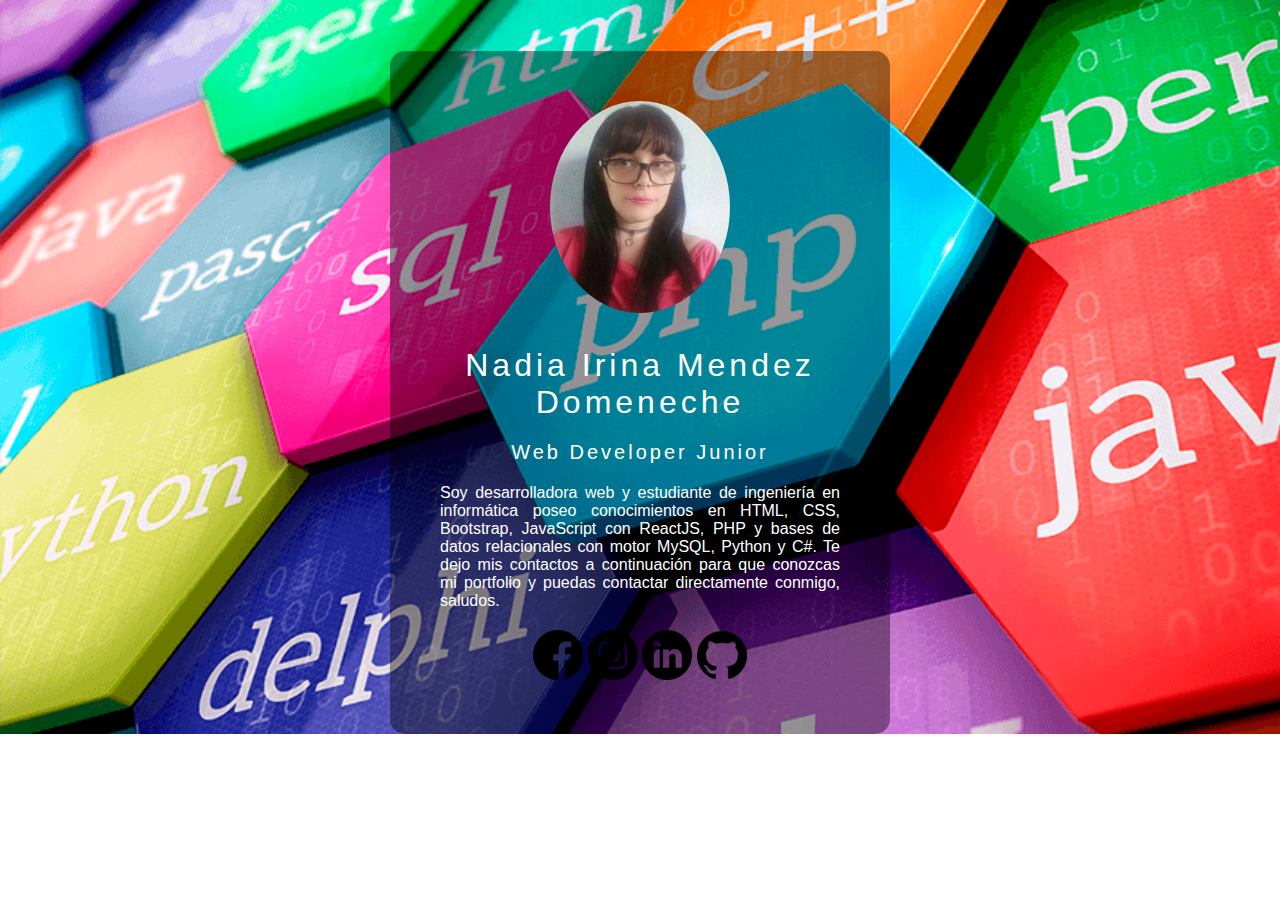
<file: index.html>
<!DOCTYPE html>
<html>
<head>
	<meta charset="utf-8">
	<meta name="viewport" content="widht=device-widht, initial-scale=1.0">
	<meta http-equiv="X-UA-Compatible" content="ie=edge">
	<link rel="stylesheet" href="">
	<title>Nadia Irina Mendez</title>
	<link rel="stylesheet" href="style.css">
	<link rel="stylesheet" href="C:\Users\Nadia Mendez\Desktop\programas de nadia\htdocs\Instalacion bootstrap\pagina_web_personal\awesome\fontawesome-free-5.15.3-web\css\fontawesome.min.css">
</head>
<body>
<section class="box">
	<img src="yo.jpg" width="180" alt="Nadia Irina Mendez" class="box-img">
	<h1>Nadia Irina Mendez Domeneche</h1>
	<h2>Web Developer Junior</h2>
	<p>Soy desarrolladora web y estudiante de ingeniería en informática poseo conocimientos en HTML, CSS, Bootstrap, JavaScript con ReactJS, PHP y bases de datos relacionales con motor MySQL, Python y C#.
	 Te dejo mis contactos a continuación para que conozcas mi portfolio y puedas contactar directamente conmigo, saludos.</p>
	<div>
	<ul>
		<tr>
        <td>
            <a href="https://www.facebook.com/nadiairinamendez"> <img src="facebook.png" width="50" height="50" ></a>
        </td>
        <td>
            <a href="https://www.instagram.com/nadia_irina_mendez/"></a><img src="instagram.png" width="50" 
     height="50" ></td>
 		</td>
 		<td>
            <a href="https://www.linkedin.com/in/nadia-irina-3ba648196/"></a><img src="linkedin.png" width="50" 
     height="50" ></td>
        </td>
        <td>
            <a href="https://github.com/Nadia-Irina-Mendez"></a><img src="github.png" width="50" 
     height="50" ></td>
 		</td>
    </tr>
	</ul>
	 
</div>
</section>
</body>
</html>
</file>
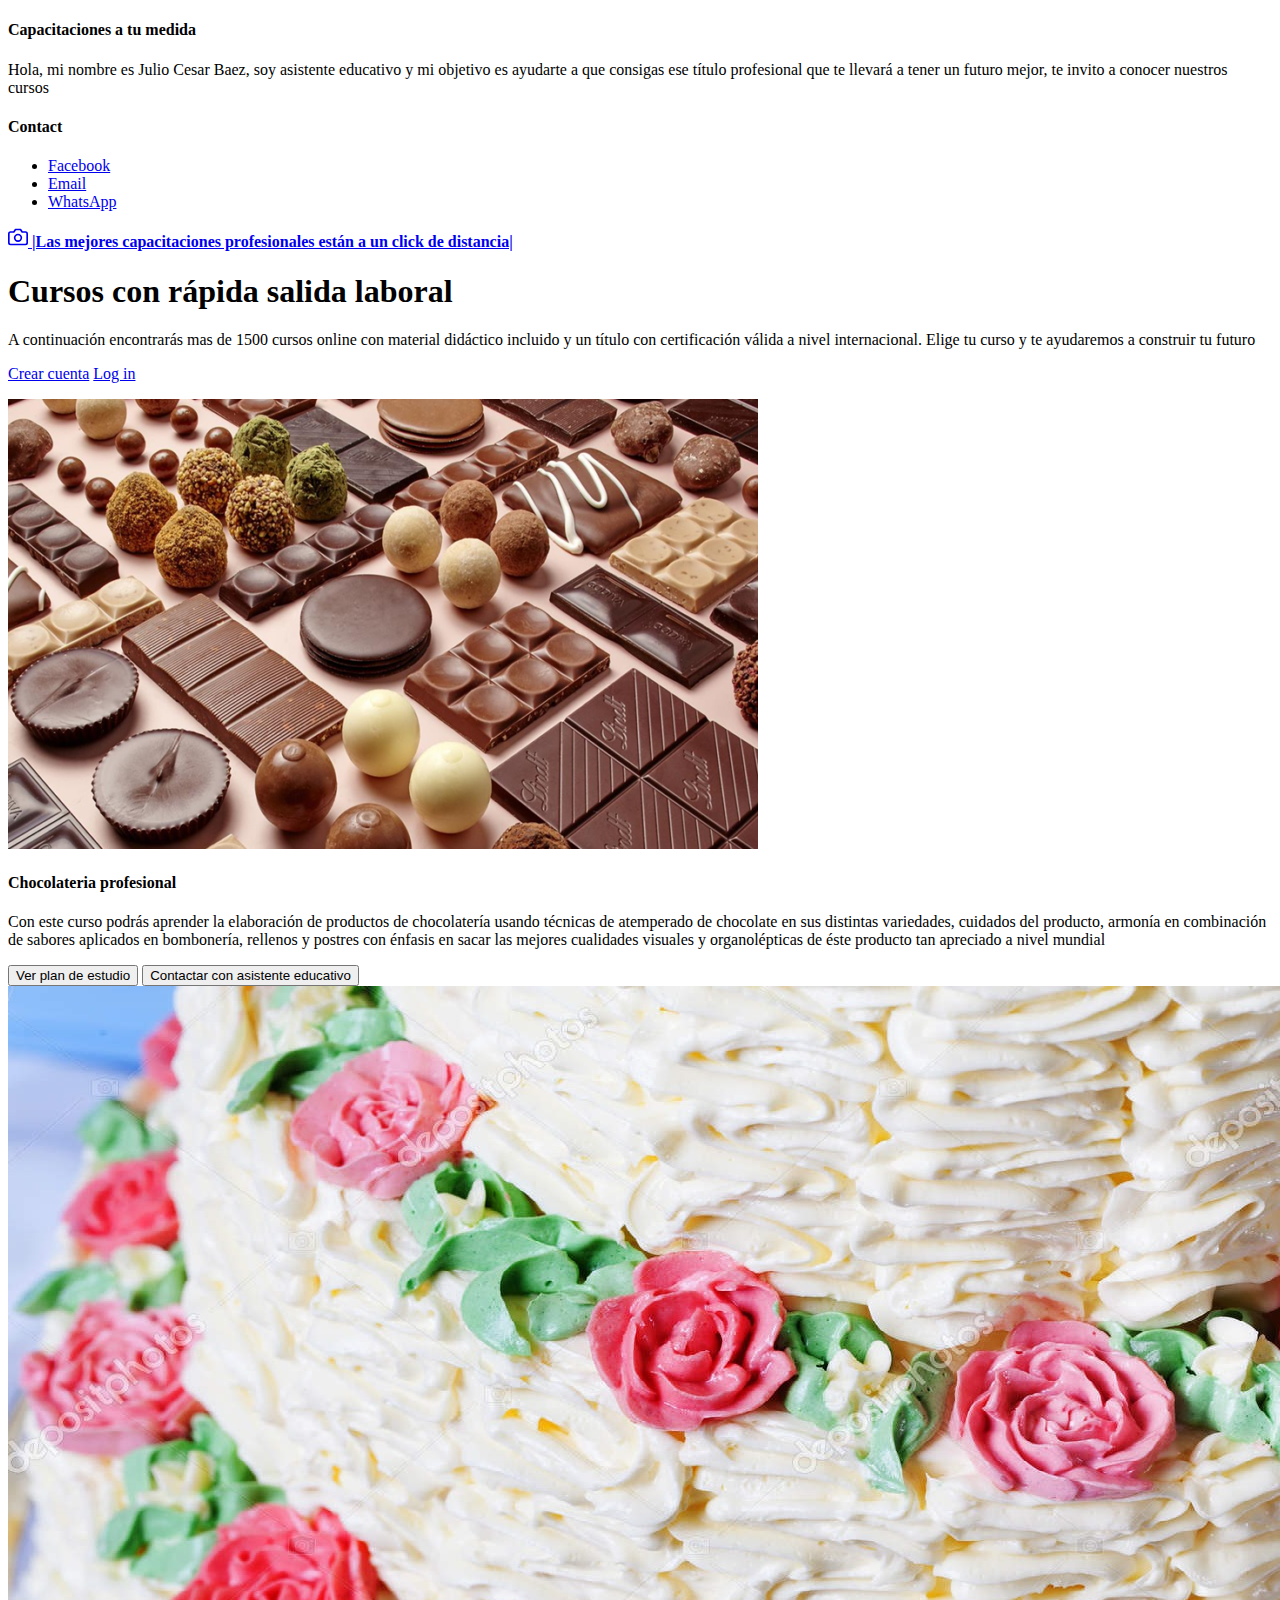
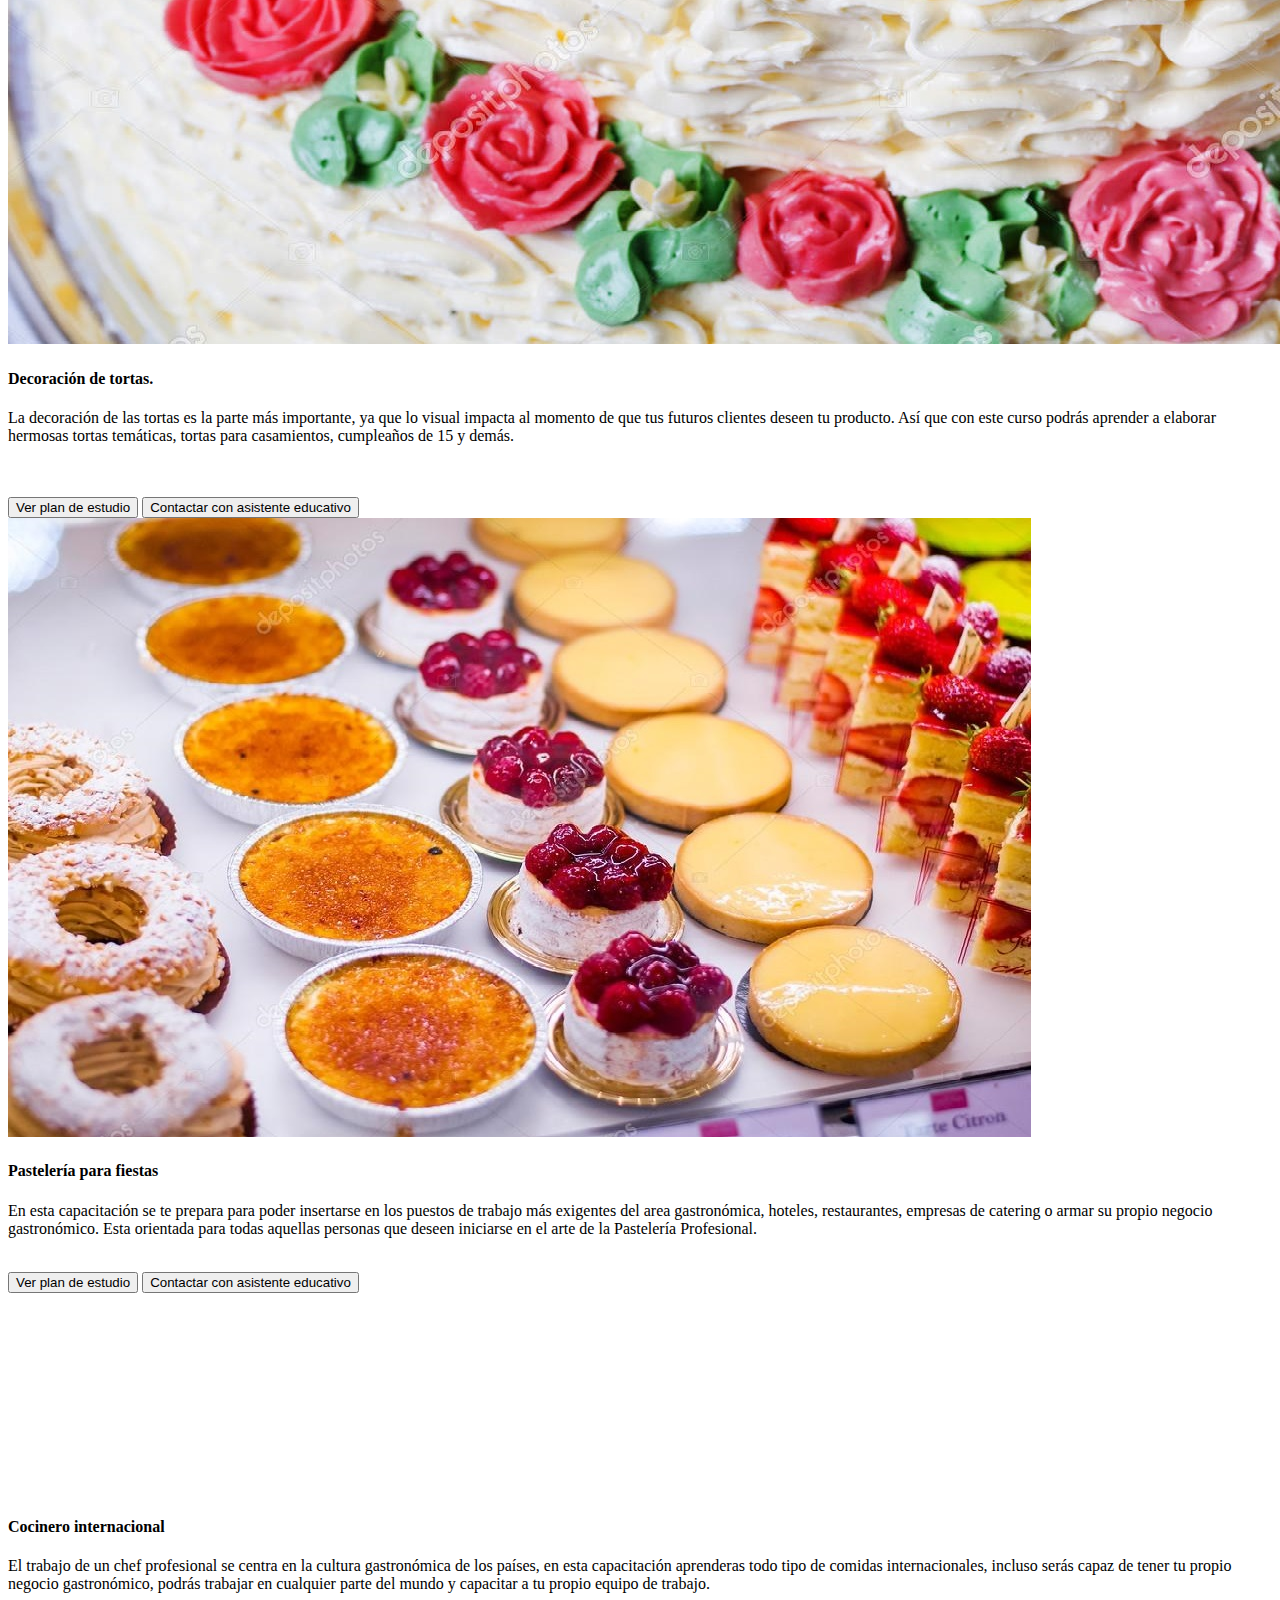
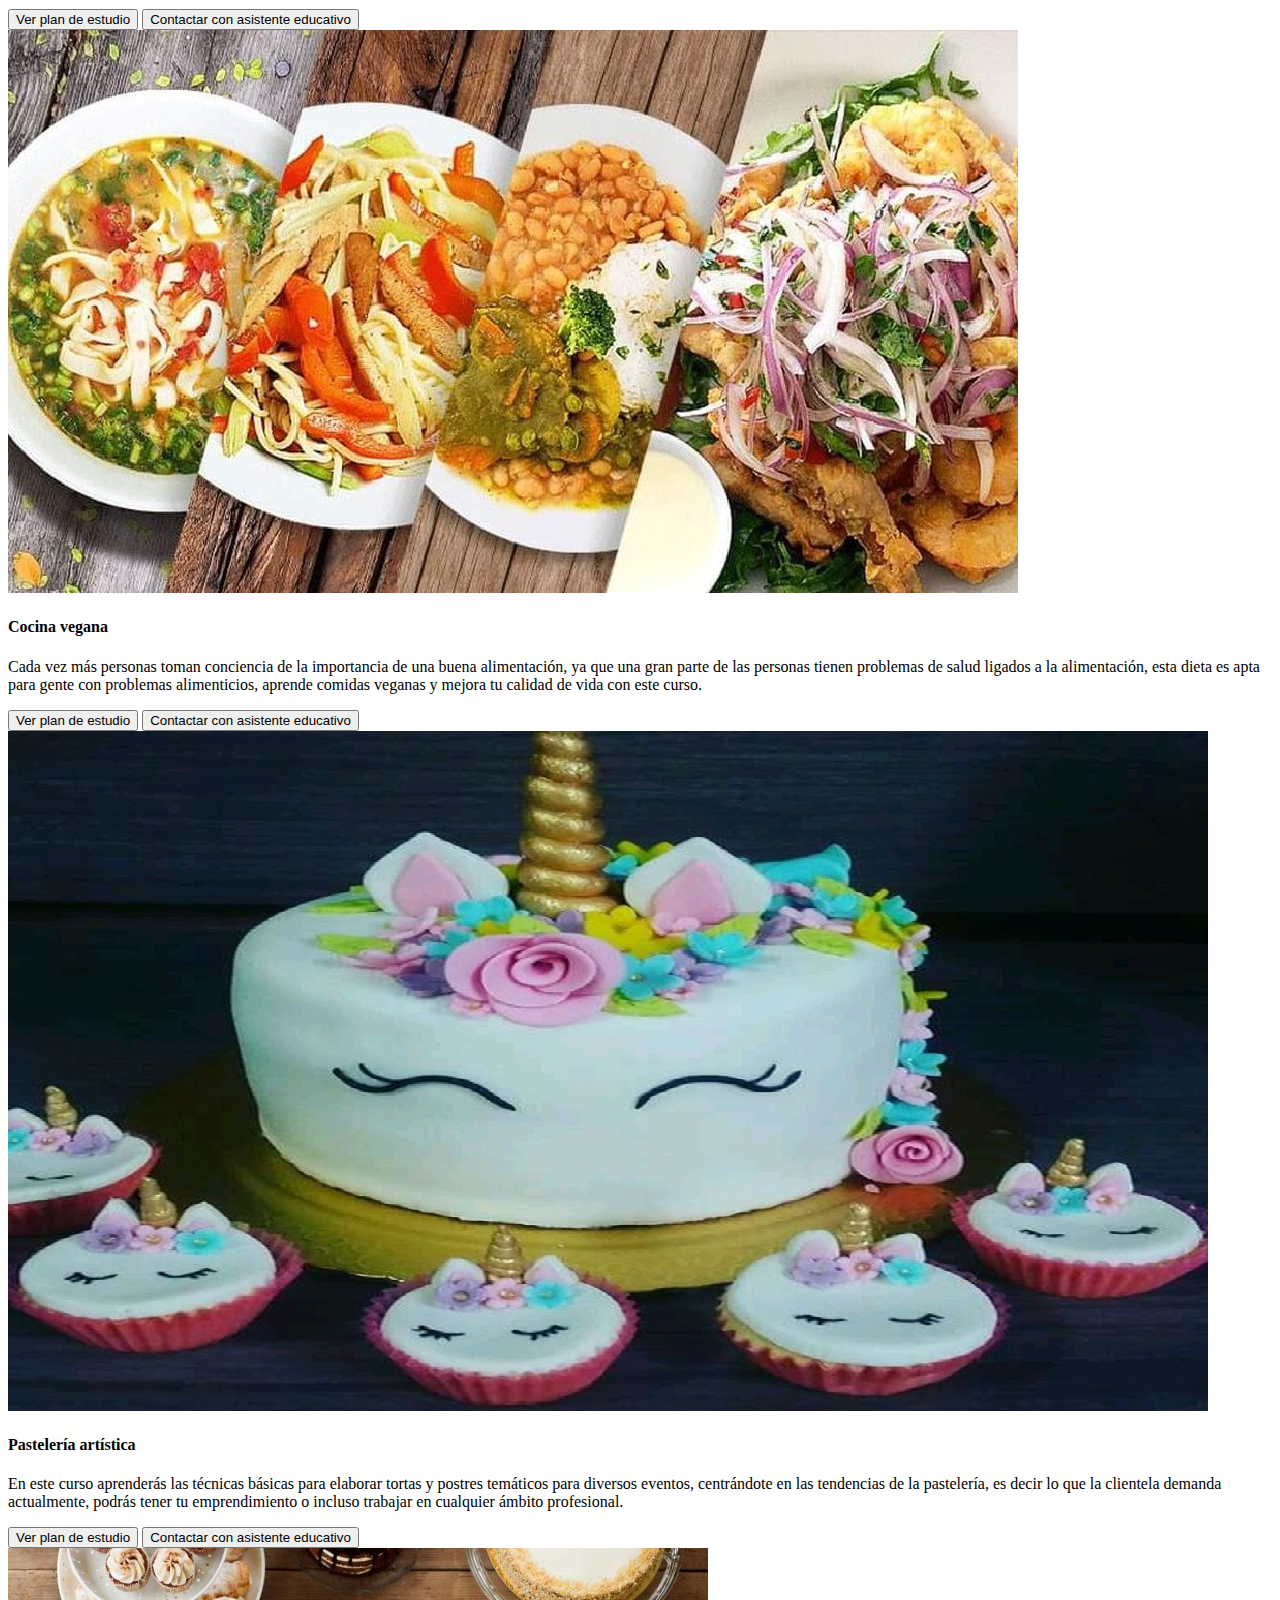
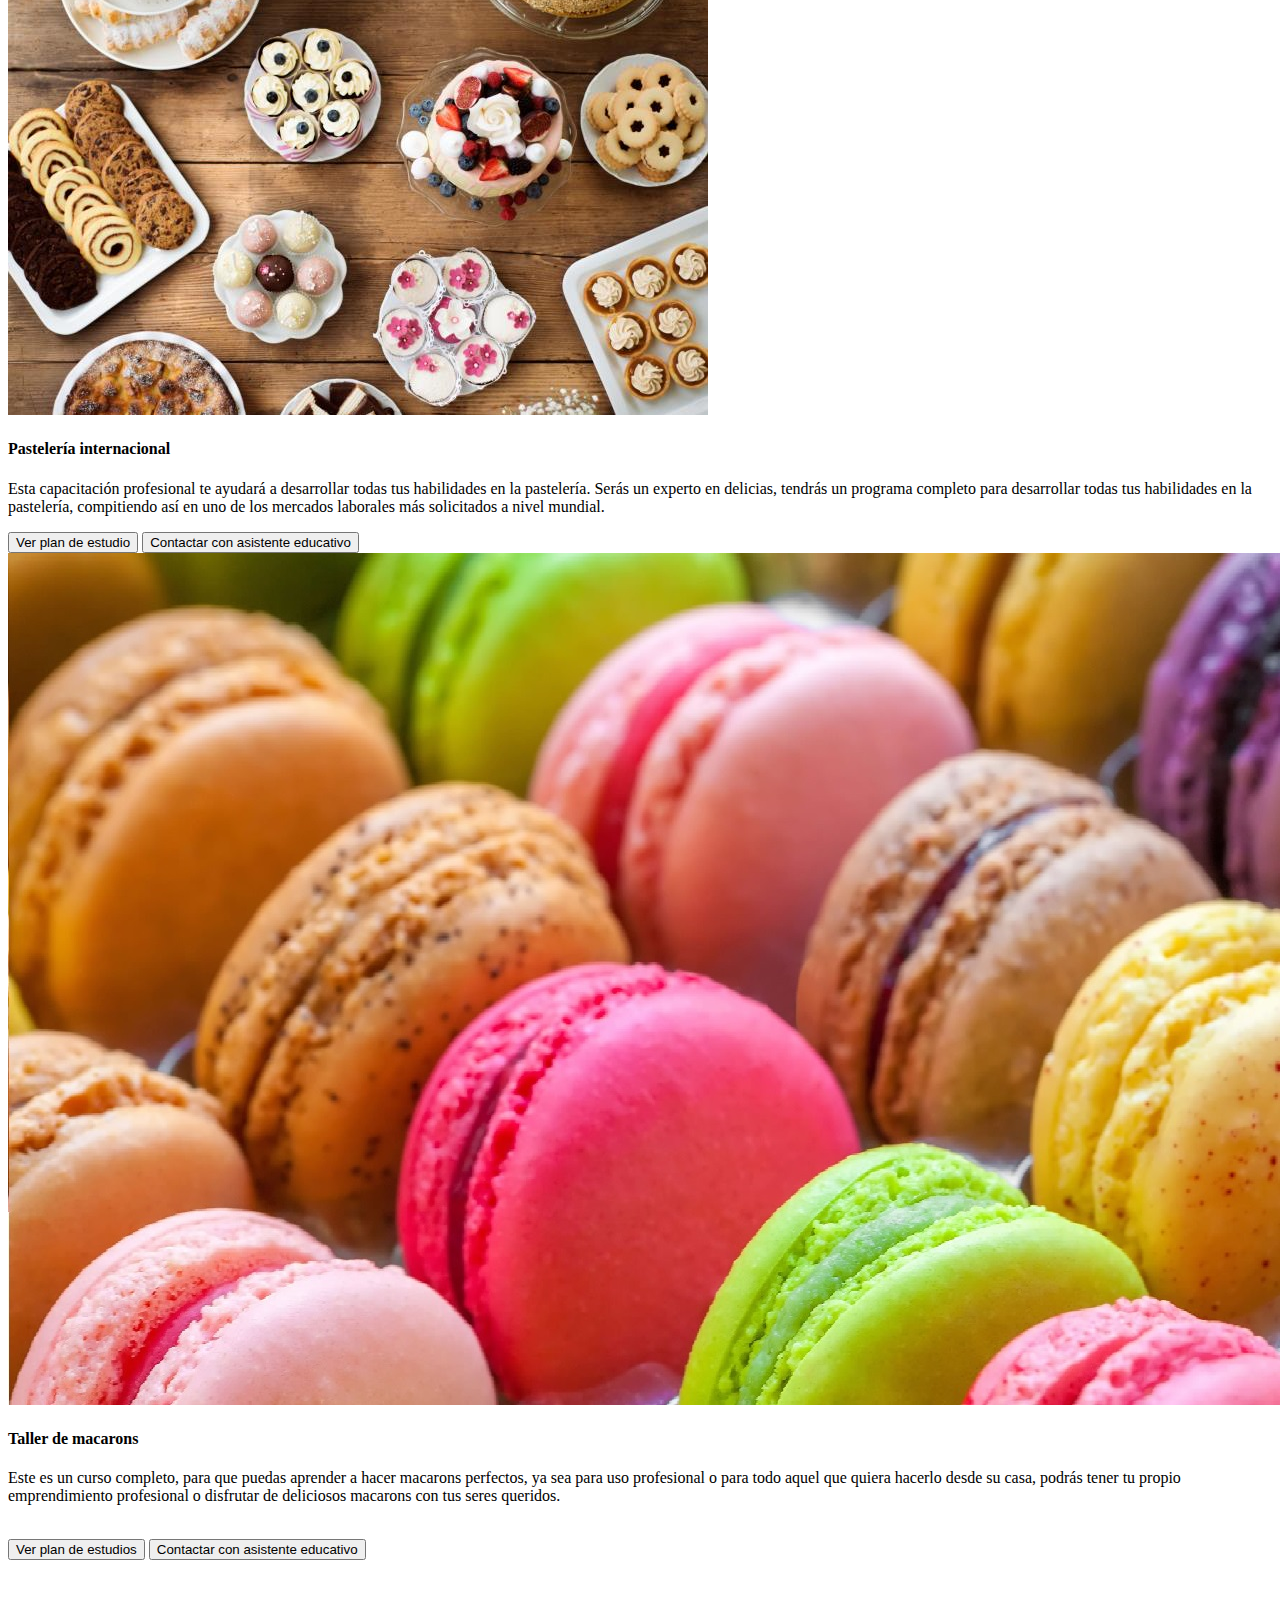
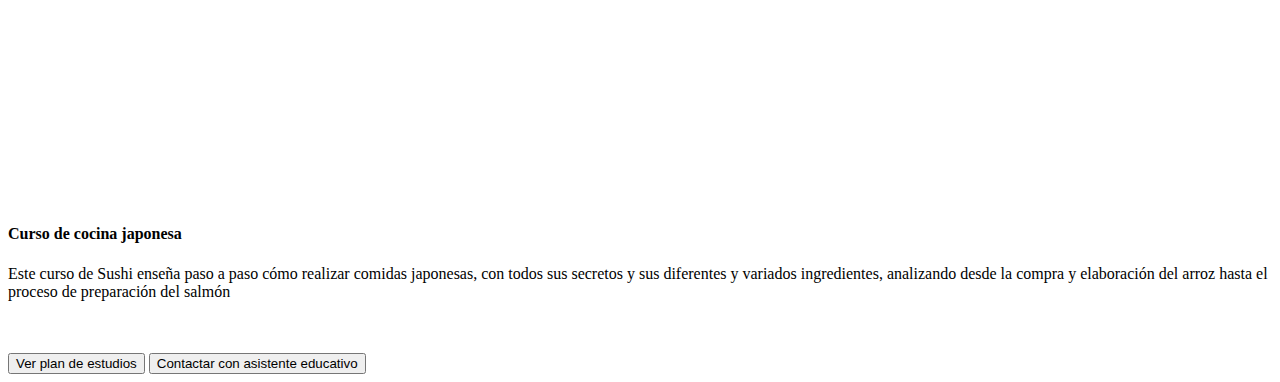
<file: pagina_web/index.html>
<!doctype html>
<html lang="en">
  <head>
    <!-- Required meta tags -->
    <meta charset="utf-8">
    <meta name="viewport" content="width=device-width, initial-scale=1">

    <!-- Bootstrap CSS -->
    <link href="https://cdn.jsdelivr.net/npm/bootstrap@5.0.1/dist/css/bootstrap.min.css" rel="stylesheet" integrity="sha384-+0n0xVW2eSR5OomGNYDnhzAbDsOXxcvSN1TPprVMTNDbiYZCxYbOOl7+AMvyTG2x" crossorigin="anonymous">

    <title>Capacitación a tu medida</title>
  </head>
  <body>
     <header>
      <div class="collapse bg-dark" id="navbarHeader">
        <div class="container">
          <div class="row">
            <div class="col-sm-8 col-md-7 py-4">
              <h4 class="text-white"> Capacitaciones a tu medida</h4>
              <p class="text-muted">Hola, mi nombre es Julio Cesar Baez, soy asistente educativo y mi objetivo es ayudarte a que consigas ese título profesional que te llevará a tener un futuro mejor, te invito a conocer nuestros cursos</p>
            </div>
            <div class="col-sm-4 offset-md-1 py-4">
              <h4 class="text-white">Contact</h4>
              <ul class="list-unstyled">
                <!--Contactos redes sociales-->
                <li><a href="#" class="text-white">Facebook</a></li>
                <li><a href="#" class="text-white">Email</a></li>
                <li><a href="#" class="text-white">WhatsApp</a></li>
              </ul>
            </div>
          </div>
        </div>
      </div>
      <div class="navbar navbar-dark bg-dark box-shadow">
        <div class="container d-flex justify-content-between">
          <a href="#" class="navbar-brand d-flex align-items-center">
            <svg xmlns="http://www.w3.org/2000/svg" width="20" height="20" viewBox="0 0 24 24" fill="none" stroke="currentColor" stroke-width="2" stroke-linecap="round" stroke-linejoin="round" class="mr-2"><path d="M23 19a2 2 0 0 1-2 2H3a2 2 0 0 1-2-2V8a2 2 0 0 1 2-2h4l2-3h6l2 3h4a2 2 0 0 1 2 2z"></path><circle cx="12" cy="13" r="4"></circle></svg>
            <strong> |Las mejores capacitaciones profesionales están a un click de distancia| </strong>
          </a>
          <div>
              <section class="jumbotron text-center">
        <div class="container">
          <h1 class="jumbotron-heading">Cursos con rápida salida laboral</h1>
          <p class="lead text-muted">A continuación encontrarás mas de 1500 cursos online con material didáctico incluido y un título con certificación válida a nivel internacional. Elige tu curso y te ayudaremos a construir tu futuro</p>
          <p>
            <a href="#" class="btn btn-primary my-2">Crear cuenta</a>
            <a href="#" class="btn btn-secondary my-2">Log in</a>
          </p>
        </div>
      </section>
          </div>
        </div>
      </div>
    </header>
<main role="main">
<div>
      <section class="jumbotron text-center">
        

      <div class="album py-5 bg-light">
        <div class="container">

          <div class="row">
            <div class="col-md-4">
              <div class="card mb-4 box-shadow">
                <img class="card-img-top" src="choco.jpg" alt="Chocolate">
                <div class="card-body">
                  <h4>Chocolateria profesional</h4>
                  <p class="card-text">Con este curso podrás aprender la elaboración de productos de chocolatería usando técnicas de atemperado de chocolate en sus distintas variedades, cuidados del producto, armonía en combinación de sabores aplicados en bombonería, rellenos y postres con énfasis en sacar las mejores cualidades visuales y organolépticas de éste producto tan apreciado a nivel mundial</p>
                  <div class="d-flex justify-content-between align-items-center">
                    <div class="btn-group">
                      <button type="button" class="btn btn-sm btn-outline-secondary">Ver plan de estudio</button>
                      <button type="button" class="btn btn-sm btn-outline-secondary">Contactar con asistente educativo</button>
                    </div>
                  </div>
                </div>
              </div>
            </div>
            
            <div class="col-md-4">
              <div class="card mb-4 box-shadow">
                <img class="card-img-top" src="torta.jpg" alt="torta">
                <div class="card-body">
                  <h4>Decoración de tortas.</h4>
                  <p class="card-text">La decoración de las tortas es la parte más importante, ya que lo visual impacta al momento de que tus futuros clientes deseen tu producto. Así que con este curso podrás aprender a elaborar hermosas tortas temáticas, tortas para casamientos, cumpleaños de 15 y demás.</p>
                  <br>
                  <br>

                  <div class="d-flex justify-content-between align-items-center">
                    <div class="btn-group">
                      <button type="button" class="btn btn-sm btn-outline-secondary">Ver plan de estudio</button>
                      <button type="button" class="btn btn-sm btn-outline-secondary">Contactar con asistente educativo</button>
                    </div>
                  </div>
                </div>
              </div>
            </div>
            <div class="col-md-4">
              <div class="card mb-4 box-shadow">
                <img class="card-img-top" src="pasteleria.jpg" alt="Pasteleria">
                <div class="card-body">
                  <h4>Pastelería para fiestas</h4>
                  <p class="card-text">En esta capacitación se te prepara para poder insertarse en los puestos de trabajo más exigentes del area gastronómica, hoteles, restaurantes, empresas de catering o armar su propio negocio gastronómico. Esta orientada para todas aquellas personas que deseen iniciarse en el arte de la Pastelería Profesional.</p>
                  <br>
                  <div class="d-flex justify-content-between align-items-center">
                    <div class="btn-group">
                      <button type="button" class="btn btn-sm btn-outline-secondary">Ver plan de estudio</button>
                      <button type="button" class="btn btn-sm btn-outline-secondary">Contactar con asistente educativo</button>
                    </div>
                  </div>
                </div>
              </div>
            </div>

            <div class="col-md-4">
              <div class="card mb-4 box-shadow">
                <iframe width="350" height="200" src="https://www.youtube.com/embed/2XdOloUNraU" title="YouTube video player" frameborder="0" allow="accelerometer; autoplay; clipboard-write; encrypted-media; gyroscope; picture-in-picture" allowfullscreen></iframe>
                <div class="card-body">
                  <h4>Cocinero internacional</h4>
                  <p class="card-text">El trabajo de un chef profesional se centra en la cultura gastronómica de los países, en esta capacitación aprenderas todo tipo de comidas internacionales, incluso serás capaz de tener tu propio negocio gastronómico, podrás trabajar en cualquier parte del mundo y capacitar a tu propio equipo de trabajo.</p>
                  <div class="d-flex justify-content-between align-items-center">
                    <div class="btn-group">
                      <button type="button" class="btn btn-sm btn-outline-secondary">Ver plan de estudio</button>
                      <button type="button" class="btn btn-sm btn-outline-secondary">Contactar con asistente educativo</button>
                    </div>
                  </div>
                </div>
              </div>
            </div>
            <div class="col-md-4">
              <div class="card mb-4 box-shadow">
                <img class="card-img-top" src="vegano.jpg" alt="Cocina vegana">
                <div class="card-body">
                  <h4>Cocina vegana</h4>
                  <p class="card-text">Cada vez más personas toman conciencia de la importancia de una buena alimentación, ya que una gran parte de las personas tienen problemas de salud ligados a la alimentación, esta dieta es apta para gente con problemas alimenticios, aprende comidas veganas y mejora tu calidad de vida con este curso.</p>
                  <div class="d-flex justify-content-between align-items-center">
                    <div class="btn-group">
                      <button type="button" class="btn btn-sm btn-outline-secondary">Ver plan de estudio</button>
                      <button type="button" class="btn btn-sm btn-outline-secondary">Contactar con asistente educativo</button>
                    </div>
                  </div>
                </div>
              </div>
            </div>
            <div class="col-md-4">
              <div class="card mb-4 box-shadow">
                <img class="card-img-top" src="artistica.jpg" alt="Pasteleria artistica">
                <div class="card-body">
                  <h4>Pastelería artística</h4>
                  <p class="card-text">En este curso aprenderás las técnicas básicas para elaborar tortas y postres temáticos para diversos eventos, centrándote en las tendencias de la pastelería, es decir lo que la clientela demanda actualmente, podrás tener tu emprendimiento o incluso trabajar en cualquier ámbito profesional.</p>
                  <div class="d-flex justify-content-between align-items-center">
                    <div class="btn-group">
                      <button type="button" class="btn btn-sm btn-outline-secondary">Ver plan de estudio</button>
                      <button type="button" class="btn btn-sm btn-outline-secondary">Contactar con asistente educativo</button>
                    </div>
                  </div>
                </div>
              </div>
            </div>

            <div class="col-md-4">
              <div class="card mb-4 box-shadow">
                <img class="card-img-top" src="profesional.jpg">
                <div class="card-body">
                  <h4>Pastelería internacional</h4>
                  <p class="card-text">Esta capacitación profesional te ayudará a desarrollar todas tus habilidades en la pastelería. Serás un experto en delicias, tendrás un programa completo para desarrollar todas tus habilidades en la pastelería, compitiendo así en uno de los mercados laborales más solicitados a nivel mundial.</p>
                  <div class="d-flex justify-content-between align-items-center">
                    <div class="btn-group">
                      <button type="button" class="btn btn-sm btn-outline-secondary">Ver plan de estudio</button>
                      <button type="button" class="btn btn-sm btn-outline-secondary">Contactar con asistente educativo</button>
                    </div>
                  </div>
                </div>
              </div>
            </div>
            <div class="col-md-4">
              <div class="card mb-4 box-shadow">
                <img class="card-img-top" src="macaroons.jpg">
                <div class="card-body">
                  <h4>Taller de macarons</h4>
                  <p class="card-text">Este es un curso completo, para que puedas aprender a hacer macarons perfectos, ya sea para uso profesional o para todo aquel que quiera hacerlo desde su casa, podrás tener tu propio emprendimiento profesional o disfrutar de deliciosos macarons con tus seres queridos.</p>
                  <br>
                  <div class="d-flex justify-content-between align-items-center">
                    <div class="btn-group">
                      <button type="button" class="btn btn-sm btn-outline-secondary">Ver plan de estudios</button>
                      <button type="button" class="btn btn-sm btn-outline-secondary">Contactar con asistente educativo</button>
                    </div>
                  </div>
                </div>
              </div>
            </div>
            <div class="col-md-4">
              <div class="card mb-4 box-shadow">
                <iframe width="350" height="240" src="https://www.youtube.com/embed/OyJ3TAfpVJo" title="YouTube video player" frameborder="0" allow="accelerometer; autoplay; clipboard-write; encrypted-media; gyroscope; picture-in-picture" allowfullscreen></iframe>
                <div class="card-body">
                  <h4>Curso de cocina japonesa</h4>
                  <p class="card-text">Este curso de Sushi enseña paso a paso cómo realizar comidas japonesas, con todos sus secretos y sus diferentes y variados ingredientes, analizando desde la compra y elaboración del arroz hasta el proceso de preparación del salmón</p>
                  <br>
                  <br>
                  <div class="d-flex justify-content-between align-items-center">
                    <div class="btn-group">
                      <button type="button" class="btn btn-sm btn-outline-secondary">Ver plan de estudios</button>
                      <button type="button" class="btn btn-sm btn-outline-secondary">Contactar con asistente educativo</button>
                    </div>
                  </div>
                </div>
              </div>
            </div>
          </div>
        </div>
      </div>
    </main>
    </section>
  </body>
</html>
</file>
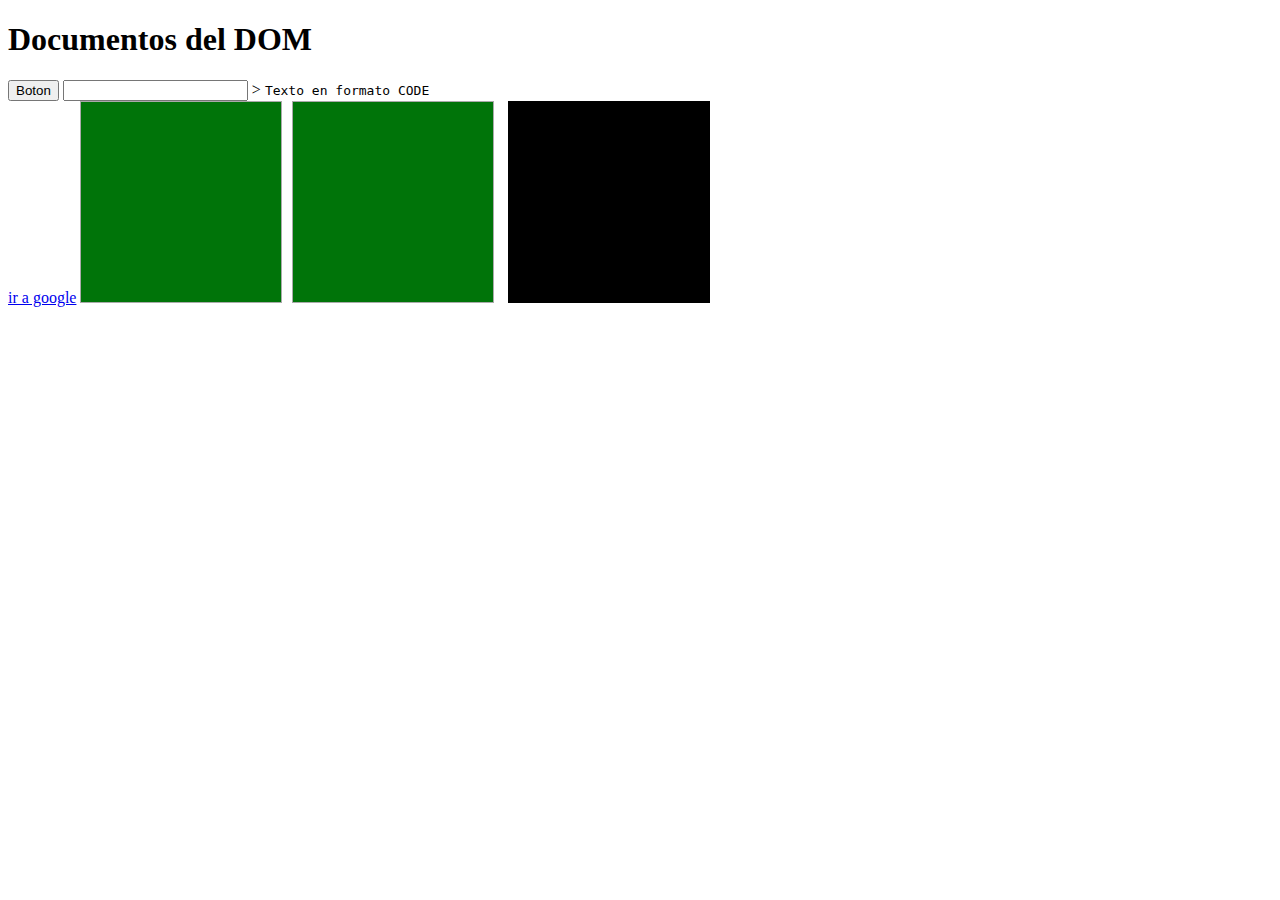
<file: 01.introduccionPHP/atributos del DOM.html>
<!DOCTYPE html>
<html lang="en">
<head>
	<meta charset = "UTF-8">
	<title>documentos del dom</title>
		<h1>Documentos del DOM</h1>
	<style>
	div {
		width: 200px;
		height:200px;
		background:#ddd;
		display: inline-block;
		margin-right: 10px;
		border: 1px solid #aaa;
	}
	
	.azul {
		background: #007409;
		border: 1px solid #aaa;
	}
	.rojo {
		background: black;
		border: 1px solid #000;
	}
</style>
</head>
<button id="boton">Boton</button>
<input type="text" id="input">
<script>
var saludo = function(){
	console.log("saludo");
};

var boton = document.getElementById("boton");
boton.addEventListener("click", saludo);
//boton.addEventListener("click", saludo);
//se usa para remover eventos existentes
 var input = document.getElementById("input");
input.addEventListener("focus", saludo);

</script>>
<body>
<code>Texto en formato CODE</code>
<section id="contenedor">
	<a href="http://www.google.com" id="enlace">ir a google</a>
	<div class="azul"></div>
	<div class="rojo"></div>
</section>
</script>
<script>
	//setAttribute (nombre y valor) es para cambiar atributos vigentes
    var elemento = document.createElement("div");
	var padre = document.getElementById("contenedor");
	var referencia = document.getElementsByTagName("div")[0];
	elemento.setAttribute("class", "azul");
	padre.insertBefore(elemento, referencia);
	//con la etiqueta <pre> se puede escribir textualmente en el navegador como tambien en el codigo
</script>

</body>
</html>
</file>
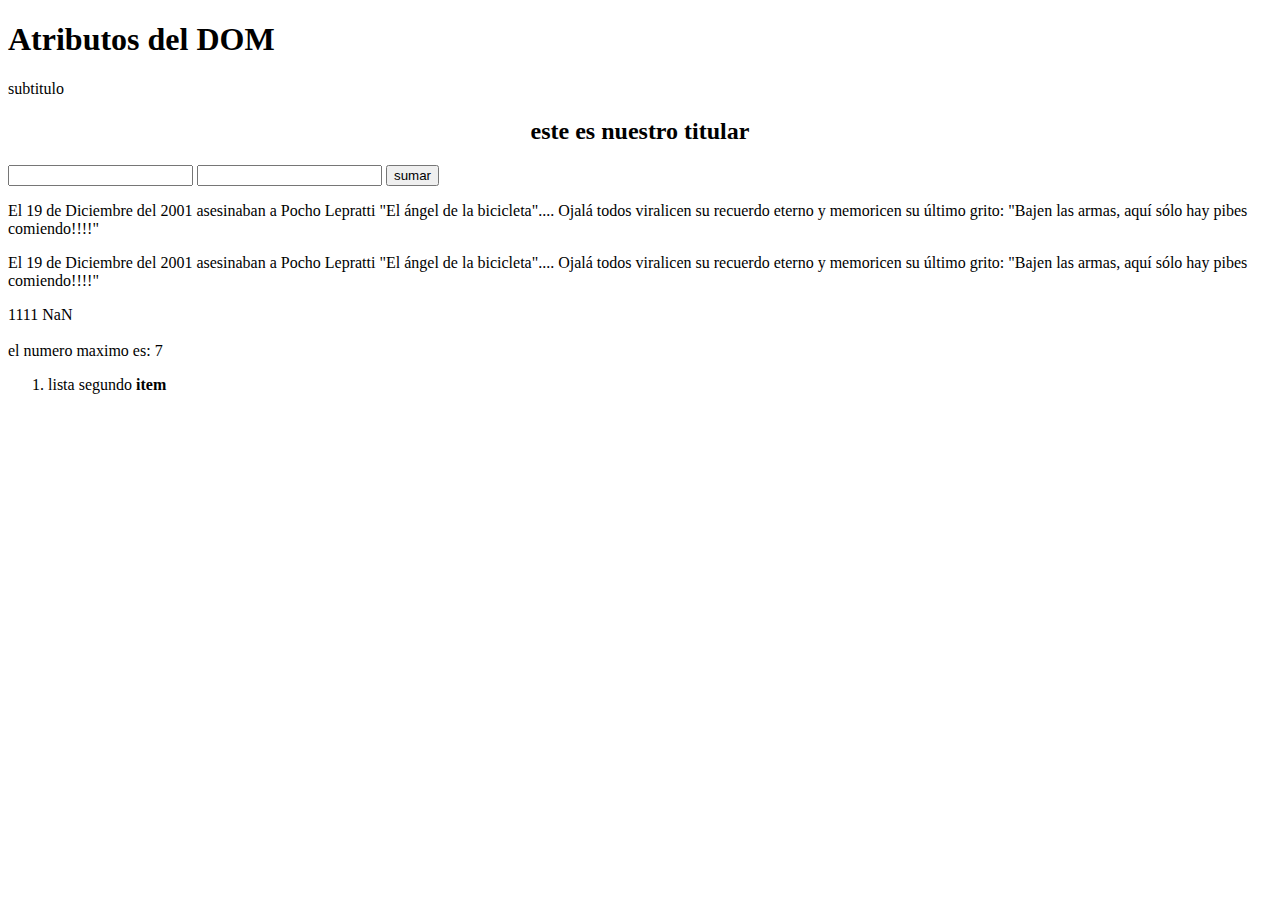
<file: 01.introduccionPHP/calculadora.html>
<!DOCTYPE html>
<html lang="en">
<head>
	<meta charset = "UTF-8">
	<title>atributos del DOM</title>
	</head>
<body>
	
	<h1 id="titulo">Atributos del DOM</h1>
	
	<div id="subtitulo">subtitulo</div>
	
	<form>
		<input type="text" id="num1">
		<input type="text" id="num2">
		<input type="button" value="sumar" onclick="alert(suma(10, 20) );">
	</form>
	<p id="Segundo">El 19 de Diciembre del 2001 asesinaban a Pocho Lepratti "El ángel de la bicicleta".... Ojalá todos viralicen su recuerdo eterno y memoricen su último grito: "Bajen las armas, aquí sólo hay pibes comiendo!!!!"</p>

	<p>El 19 de Diciembre del 2001 asesinaban a Pocho Lepratti "El ángel de la bicicleta".... Ojalá todos viralicen su recuerdo eterno y memoricen su último grito: "Bajen las armas, aquí sólo hay pibes comiendo!!!!"</p>
<script>
	var elementosP = document.getElementsByTagName("p");
	var idSegundo = document.getElementById("Segundo");

	//Utilizamos la función getElement() de Mootools para seleccionar un elemento de la página web, que luego podremos alterar para cambiar sus propiedades con otros métodos de Element.
</script>

<script>
	//1. crear elemento
	var elemento = document.createElement("h2");
	//2. crear nodo de texto
	var contenido = document.createTextNode("este es nuestro titular");
	//añadir el nodo de texto al elemento
	elemento.appendChild(contenido);
	//4. agregar atributos al elemento
	elemento.setAttribute("align", "center"); //entre parentesis asignamos nombre y valor
	//5. agregar el elemento al documento
	document.getElementById("subtitulo").appendChild(elemento);

</script>

	<script>
		var texto = "calculadora";
		var nuevoTexto = texto.toUpperCase();
		var nuevoTexto = texto.length;
		document.write(nuevoTexto);

		var texto2 = "calculadora";
		var nuevoTexto2 = texto.toLowerCase();
		var nuevoTexto2 = texto.length;
		document.write(nuevoTexto2);
	</script>
<script>
	var suma = function(num1, num2){
	var num1 = parseFloat(document.getElementById("num1").value);	
	var num2 = parseFloat(document.getElementById("num2").value);
	var resultado = num1 + num2;
	return resultado;
	}
</script>


<script type="text/javascript">
var num1 = parseInt(prompt("Primer número"));
var num2 = prompt("Segundo número");
var res = num1 + parseInt(num2);

document.write(res);
</script>
<br>
<br>
<script>
var numeromaximo = function (val1, val2){
	if (val1 > val2){
		return val1;
	}
	return val2;
}

document.write("el numero maximo es: " + numeromaximo(1,7));
</script>

<script>

(function(){
var variableGlobal = "esta es variable global";
var mifuncion = function(){
	//var variableLocal = "esta es variable local";
	alert(variableLocal);

	var funcionLocal = function(){
		var variableLocal = "esta es variable local dentro de funcion local";
			alert(variableLocal);
	}
	
	funcionLocal();
}
mifuncion();
}())

</script>

<ol id="lista">
	<li id ="primero">lista primer <b>ítem</b></li>
	<li>lista segundo <b>item</b></li>
</ol>
<script>
	//remplazar texto de una lista
	var primerElemento = document.getElementById("primero");
	primerElemento.innerHTML = "nuevo texto";
</script>
<script>
	//reemplazar nodos del DOM
	var elemento = document.createElement("li");
	contenido = document.createElement("nuevo texto");

	elemento appendChild(contenido);

	var padre = document.getElementsByTagName("li")[0].parentNode;
	 var referencia = document.getElementsByTagName("li")[0].parentNode;
	 padre.replaceChild(elemento, referencia);
</script>
<script>
//eliminar nodos de DOM
var padre = document.getElementsByTagName("li")[0].parentNode;
var referencia = document.getElementsByTagName("li")[0];
padre.removeChild(referencia);
</script>
</style>
</body>
</html>
</file>
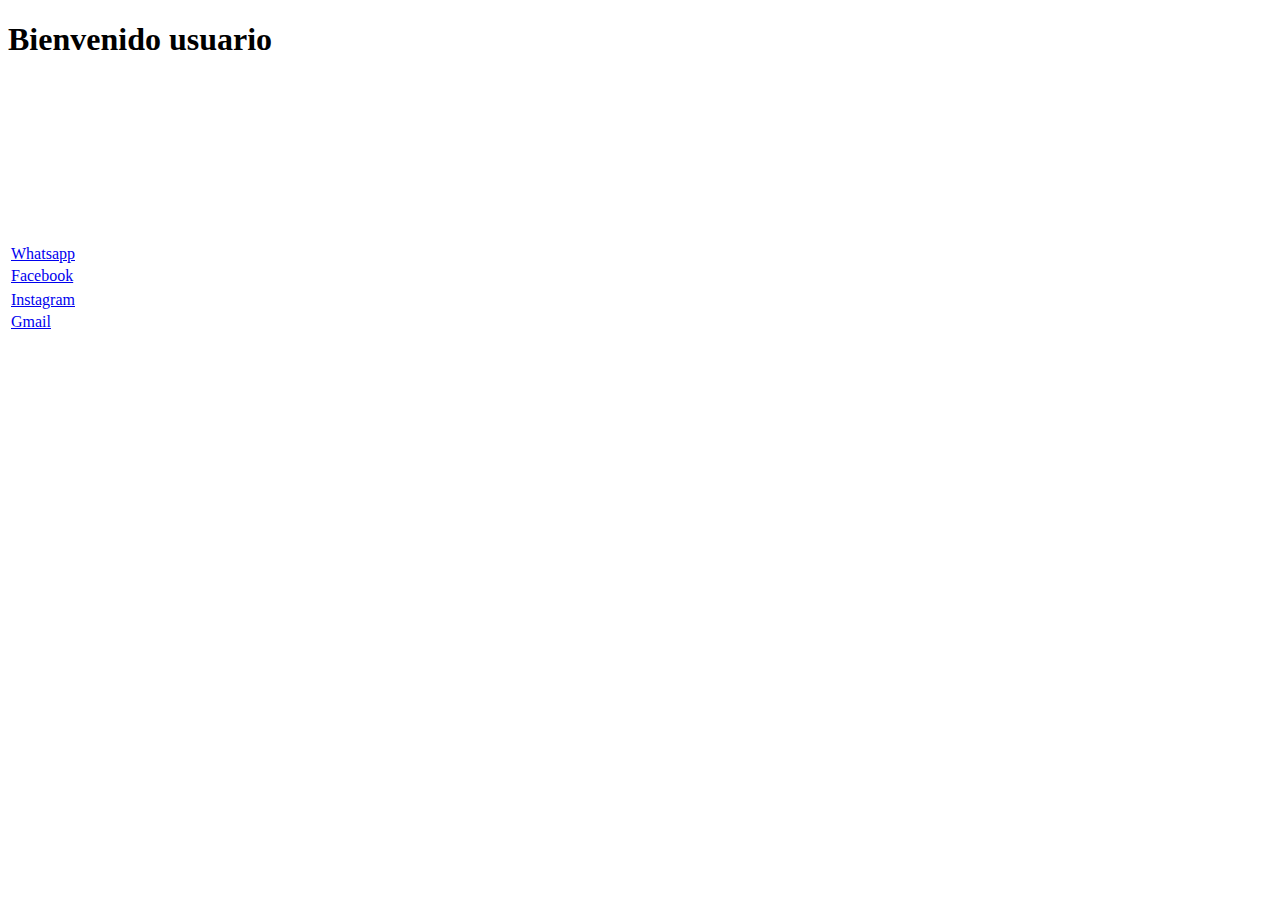
<file: Cookies/usuarios_registrados.html>
<!doctype html>
<html>
<head>
<meta charset="utf-8">
<title>Zona de usuarios registrados</title>
</head>
<body>
<h1>Bienvenido usuario</h1>
<br><br><table>
<tr><td><a href="http://www.google.com">Whatsapp</a></td></tr><br><br>
<tr><td><a href="http://www.google.com">Facebook</a></td></tr><br><tr>
<tr><td><a href="http://www.google.com">Instagram</a></td></tr><br><br>
<tr><td><a href="http://www.google.com">Gmail</a></td></tr><br><br></table>
</body>
</html>
</file>
<file: style.css>
*{
	margin: 0;
	padding: 0;
	box-sizing: border-box;
}

body{
	background: url("background.jpg") no-repeat;
	background-size: cover;
	font-family: 'Century Gothic', sans-serif;

}
.box {
	width: 500px;
	background: rgba(0, 0, 0, .4);
	margin: 0 auto;
	margin-top: 4%;
	padding: 50px;
	color: white;
	text-align: center;
	border-radius: 15px;

}
.box-img{
	border-radius: 50%;
	text-align: center;
}
.box h1{
	font-size: 40 px;
	letter-spacing: 4px;
	font-weight: 100;
	margin: 30px 0 20px;

}
.box h2 {
	font-size: 20px;
	letter-spacing: 3px;
	font-weight: 100;
	margin-bottom: 20px;
}
.box p {
	text-align: justify;
}
.box ul{
	list-style: none;
	margin-top: 20px;	
}
.bow ul tr td{
	display: inline-block;
}
.box ul tr td a {
	color: white;
	font-size: 45px;
	padding: 10px 5px;
	display: block;
	transition: all .5s ease-in-out;
}
.box ul li a:hover{
	color: #b9b9b9;
	transform: scale(1.1);
}
</file>
